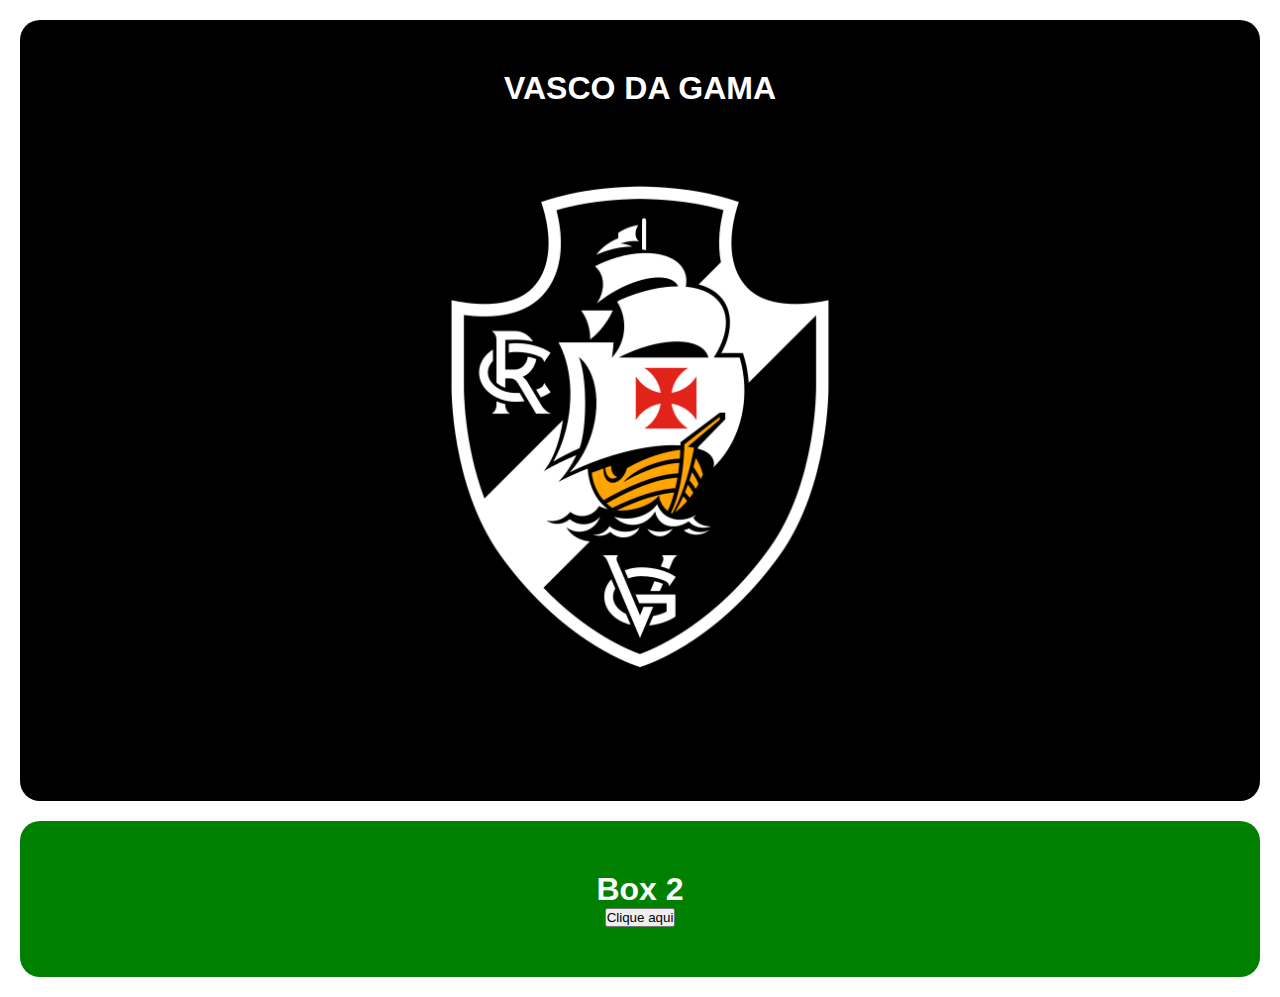
<file: index.html>
<!DOCTYPE html>
<html lang="pt-br">
<head>
    <meta charset="UTF-8">
    <meta name="viewport" content="width=device-width, initial-scale=1.0">
    <link rel="stylesheet" href="css/index.css">
    <title>Aprendendo</title>
</head>
<body>
    <div class="box1">
        <h1 class="titulo1">Vasco Da Gama</h1>
        
        <div class="imagem">
            <img src="img/logoVasco.png">
        </div>
    </div>

    <div class="box2">
        <h1 class="titulo2">Box 2</h1>

        <a href="./page2.html"><button>Clique aqui</button></a>
    </div>
</body>
</html>
</file>
<file: css/index.css>
* {
    font-family: Arial, Helvetica, sans-serif;
    padding: 0px;
    margin: 0px;
}

div {
    padding: 50px;
    border-radius: 20px;
    margin: 20px;
    text-align: center;
}

.box1 {
    background-color: black;
    color: white;
    
}

.box2 {
    background-color: green;
    color: white;
}

.titulo1 {
    text-transform: uppercase;
}
</file>
